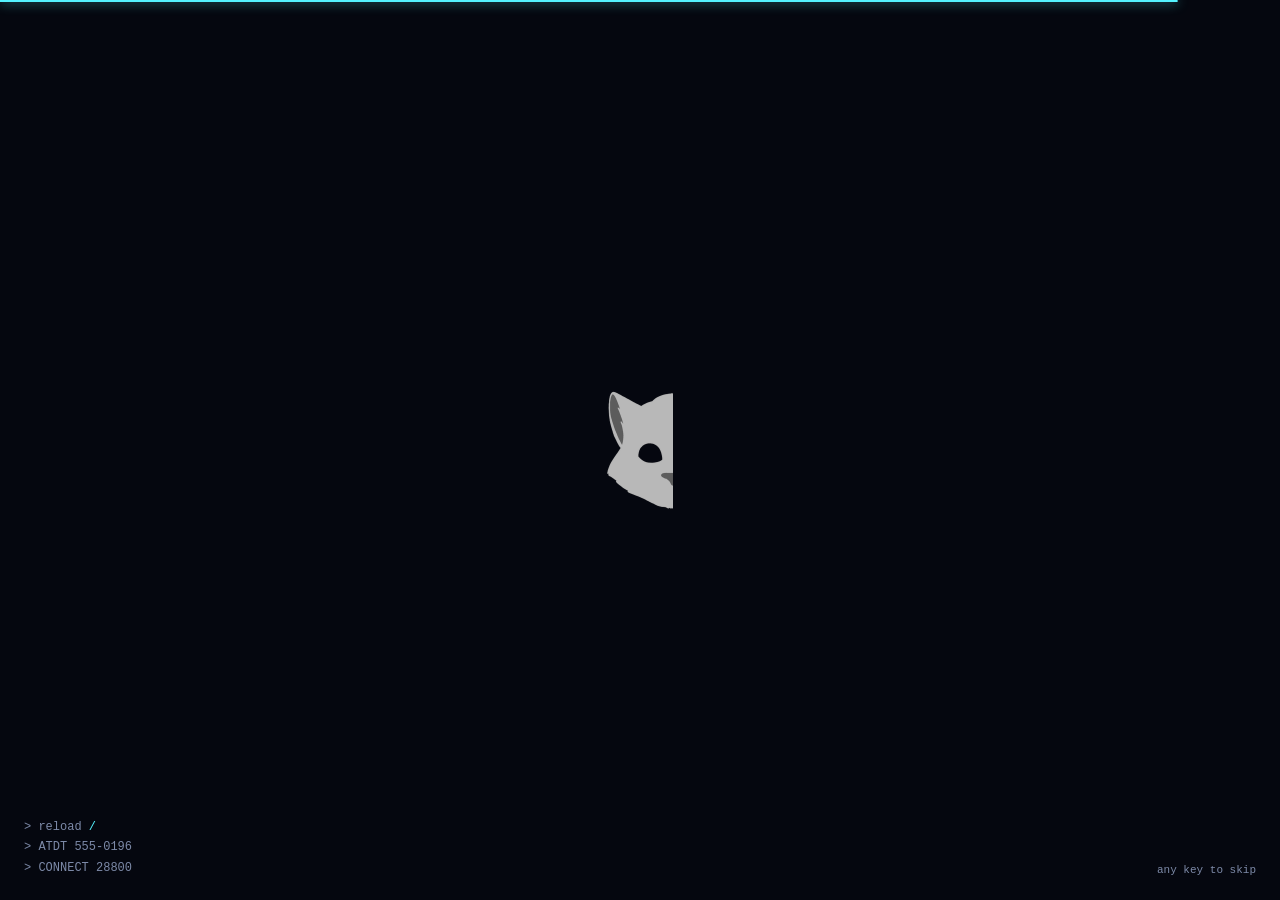
<file: index.html>
<!doctype html>
<!-- Copyright 2026 Matthew "Shan" Romanek. All rights reserved. -->
<html lang="en">
<head>
<meta charset="utf-8">
<meta name="viewport" content="width=device-width,initial-scale=1,viewport-fit=cover">
<title>Retro Surfer '96</title>
<link rel="icon" type="image/svg+xml" href="icon.svg">
<link rel="apple-touch-icon" href="apple-touch-icon.png">
<link rel="manifest" href="manifest.webmanifest">
<meta name="description" content="Ride the information superhighway. A pixel-art web-surfing game — carve past dead 90s services and outrun Clippy.">
<meta name="theme-color" content="#05070f">
<meta name="color-scheme" content="dark">
<link rel="stylesheet" href="gk-tokens.css?v=7c37e1f9">
<link rel="stylesheet" href="title.css?v=c1a619a9">
</head>
<body>
<div id="title" class="rs-title" hidden>
  <canvas class="rs-scene" aria-hidden="true"></canvas>
  <div class="rs-shade" aria-hidden="true"></div>
  <main>
    <h1 class="rs-mark" aria-label="Retro Surfer '96"><span data-t="RETRO"><canvas aria-hidden="true"></canvas></span><span data-t="SURFER '96"><canvas aria-hidden="true"></canvas></span></h1>
    <p class="rs-sub">Ride the information superhighway</p>
    <nav class="rs-menu" aria-label="Main menu">
      <button data-act="new" class="dflt"><kbd>N</kbd><span class="lbl">New game</span><span class="meta" id="best"></span></button>
      <div class="util">
        <button data-act="settings"><kbd>S</kbd><span class="lbl">Settings</span></button>
        <button data-act="help"><kbd>?</kbd><span class="lbl">Help</span></button>
        <button data-act="about"><kbd>A</kbd><span class="lbl">About</span></button>
      </div>
      <div class="legend">
        <canvas id="greens" aria-hidden="true"></canvas>
        <p><b>Grab the green ones.</b> Big junk just slows you, and Clippy is right behind.</p>
      </div>
    </nav>
  </main>
  <footer class="rs-foot"><span class="gk-credit">Built by <a href="https://greykit.com/" target="_blank" rel="noopener">greykit.com</a></span></footer>
</div>

<div id="play" hidden>
  <div class="rs-backdrop" id="backdrop" aria-hidden="true"></div>
  <div class="rs-bar">
    <button id="menubtn" title="Back to the title (Esc)"><kbd>Esc</kbd><span>Menu</span></button>
    <span class="rs-hint" id="hint"></span>
    <button id="snd" aria-label="Sound" aria-pressed="true" title="Sound (M)"><svg viewBox="0 0 16 16" width="16" height="16" aria-hidden="true"><path d="M2 6h3l4-3v10l-4-3H2z" fill="currentColor"/><path class="on" d="M11 5.5c1.2 1.4 1.2 3.6 0 5M12.8 3.8c2.1 2.4 2.1 6 0 8.4" stroke="currentColor" stroke-width="1.4" fill="none"/><path class="off" d="M11 5.5l4 5M15 5.5l-4 5" stroke="currentColor" stroke-width="1.4"/></svg></button>
  </div>
  <div id="host"></div>
</div>

<script src="gk-title.js?v=6080c669"></script>
<script src="gk-intro.js?v=dca95f1f"></script>
<script src="music.js?v=8b931213"></script>
<script src="retro-surfer.js?v=1c88855c"></script>
<script src="title.js?v=7c0ad166"></script>
</body>
</html>
</file>
<file: gk-tokens.css>
/* @gk-tokens-begin v0.1 -- greykit.games canon (games-meta STANDARD.md §4): the Tactical palette, PumaRally's (editor/render/palette.js). The copy of record is games-meta's canon/gk-tokens.css. */
:root{--bg:#05070f;--panel:#0a0e1a;--panel2:#0d1424;--line:#1b2540;--lit:#47609c;
  --text:#dbe4fb;--ink:#8b96b8;--dim:#7d8aa8;--accent:#54f2ff;--warn:#ffb000;--danger:#ff5266;
  --good:#4ade6a;--violet:#b47dff;--steel:#94a0c4;--blue:#4c8dff}
/* @gk-tokens-end */
</file>
<file: title.css>
/* Retro Surfer '96 -- the standalone page around the game: the title in dark
 * glass over a slope of dead software, the sheets over it, and the frame the
 * game plays in. Monospace throughout, like the canvas; cyan for what is lit
 * and chosen, amber for the '96, and the game's pickup green left to the art,
 * which is the only place it means "take this". The canon palette
 * (gk-tokens.css) comes first for the greykit.games boot; nothing here gives a
 * canon name another value (games-meta STANDARD.md §4). */
:root {
  --mono: ui-monospace, "SF Mono", Menlo, Consolas, "Liberation Mono", monospace;
  --rs-glass: rgba(10,14,26,.72);         /* a panel over the slope */
  --rs-glass-hi: rgba(13,20,36,.9);       /* a sheet: more ink, less slope */
  --rs-hair: rgba(219,228,251,.09);
  --rs-edge: rgba(219,228,251,.16);
  --rs-muted: #9aa4c2;                    /* 7.6:1 on the glass */
  --rs-faint: #7d8aa8;
  --rs-amber: #ff9f1c;
  --rs-red: #ff5266;
  --rs-red-text: #ff8a99;
}
*, *::before, *::after { box-sizing: border-box; }
html, body { margin: 0; height: 100%; background: var(--bg); color: var(--text); font: 15px/1.5 var(--mono); }
body { overflow: hidden; -webkit-text-size-adjust: 100%; -webkit-font-smoothing: antialiased; }
::selection { background: var(--accent); color: var(--bg); }
[hidden] { display: none !important; }

/* ---- controls: the pointer moves the focus, so the focused control is the only lit one ---- */
button { font: 500 15px/1.2 var(--mono); color: var(--text); background: rgba(27,37,64,.6); border: 1px solid var(--rs-edge);
  border-radius: 4px; cursor: pointer; padding: 8px 14px; text-align: inherit; transition: background-color .12s, border-color .12s, color .12s; }
button:focus { outline: none; background: rgba(40,56,96,.75); border-color: var(--text); box-shadow: 0 0 0 1px var(--text); }
button.pill { display: inline-flex; align-items: center; gap: 10px; background: transparent; color: var(--rs-muted); }
button.pill::before { content: ""; width: 10px; height: 10px; border: 1.5px solid currentColor; border-radius: 2px; }
button.pill.on { color: var(--text); border-color: rgba(84,242,255,.55); background: rgba(84,242,255,.08); }
button.pill.on::before { background: var(--accent); border-color: var(--accent); }
button.danger { background: transparent; border-color: rgba(255,82,102,.6); color: var(--rs-red-text); }
button.danger:focus { background: var(--rs-red); border-color: var(--rs-red); color: var(--bg); box-shadow: none; }
kbd { font: 500 12px/1 var(--mono); color: var(--text); padding: 3px 6px; border: 1px solid rgba(219,228,251,.26);
  border-bottom-width: 2px; border-radius: 3px; background: rgba(219,228,251,.05); }
a, body .gk-credit a { color: var(--accent); text-decoration: underline; text-decoration-thickness: 1px; text-underline-offset: 3px; }
a:focus-visible { outline: 2px solid var(--accent); outline-offset: 2px; border-radius: 2px; }

/* ---- the title: the slope behind, the name, the menu in glass ---- */
.rs-title { position: fixed; inset: 0; overflow: hidden auto; background: #0b1026;
  /* the integrated intro's switches and credit (gk-intro.js), in this glass */
  --t-panel: var(--rs-glass); --t-line: var(--rs-edge); --t-focus: var(--accent); --t-ink: var(--text);
  --t-dim: var(--rs-muted); --t-hi: var(--accent); }
.rs-scene { position: fixed; inset: 0; width: 100%; height: 100%; image-rendering: pixelated; image-rendering: crisp-edges; }
.rs-shade { position: fixed; inset: 0; pointer-events: none;
  background: radial-gradient(ellipse 46% 70% at 50% 45%, rgba(5,7,15,.8) 0%, rgba(5,7,15,.6) 50%, rgba(5,7,15,.12) 100%),
    radial-gradient(ellipse 90% 95% at 50% 45%, rgba(0,0,0,0) 55%, rgba(3,4,12,.5) 100%); }
.rs-title main { position: relative; min-height: 100%; width: min(640px, 100%); margin: 0 auto; display: flex; flex-direction: column;
  justify-content: center; align-items: center; text-align: center; padding: 40px 24px 72px; }
.rs-mark { margin: 0; line-height: 0; display: flex; flex-direction: column; align-items: center; }
.rs-mark > span { display: block; }
.rs-mark canvas { display: block; image-rendering: pixelated; image-rendering: crisp-edges;
  filter: drop-shadow(0 0 22px rgba(84,242,255,.28)) drop-shadow(0 4px 0 rgba(0,0,0,.45)); }
.rs-sub { margin: 18px 0 30px; font-size: 13px; font-weight: 600; letter-spacing: .26em; text-transform: uppercase;
  color: var(--rs-muted); text-shadow: 0 1px 10px rgba(5,7,15,.9); }

.rs-menu { display: flex; flex-direction: column; width: min(440px, 100%); padding: 8px 0 0; overflow: hidden; text-align: left;
  background: var(--rs-glass); -webkit-backdrop-filter: blur(12px) saturate(1.25); backdrop-filter: blur(12px) saturate(1.25);
  border: 1px solid var(--rs-edge); border-radius: 8px;
  box-shadow: 0 18px 50px rgba(0,0,0,.5), inset 0 1px 0 rgba(255,255,255,.06); }
.rs-menu button { position: relative; display: flex; align-items: center; gap: 14px; width: 100%; height: 50px; padding: 0 22px;
  border: 0; border-radius: 0; background: transparent; font-size: 17px; color: rgba(219,228,251,.86); }
.rs-menu kbd { min-width: 26px; text-align: center; color: var(--rs-muted); }
.rs-menu .lbl { white-space: nowrap; }
.rs-menu .meta { margin-left: auto; font-size: 13px; color: var(--rs-faint); white-space: nowrap; overflow: hidden; text-overflow: ellipsis; }
.rs-menu .dflt { color: var(--text); font-weight: 600; }
.rs-menu button:focus { color: #f4f8ff; font-weight: 600; box-shadow: none;
  background: linear-gradient(90deg, rgba(84,242,255,.2), rgba(84,242,255,.05) 75%, rgba(84,242,255,0)); }
.rs-menu button:focus::before { content: ""; position: absolute; left: 7px; top: 50%; margin-top: -6px;
  border-left: 7px solid var(--accent); border-top: 6px solid transparent; border-bottom: 6px solid transparent; }
.rs-menu button:focus kbd { color: var(--text); border-color: var(--accent); }
/* a touchscreen has no keys to name */
@media (hover: none) and (pointer: coarse) { .rs-menu kbd { display: none; } }
.rs-menu button:focus .meta { color: var(--rs-muted); }
.rs-menu .util { display: flex; margin-top: 6px; padding-top: 6px; border-top: 1px solid var(--rs-hair); }
.rs-menu .util button { flex: 1; min-width: 0; height: 44px; font-size: 14px; gap: 10px; padding: 0 18px; }
.rs-menu .legend { display: flex; align-items: center; gap: 14px; margin-top: 8px; padding: 12px 22px 14px;
  background: rgba(0,0,0,.2); border-top: 1px solid var(--rs-hair); }
.rs-menu .legend canvas { flex: none; image-rendering: pixelated; image-rendering: crisp-edges; }
.rs-menu .legend p { margin: 0; font-size: 12.5px; line-height: 1.5; color: var(--rs-muted); }
.rs-menu .legend b { color: var(--text); font-weight: 600; }
.rs-foot { position: fixed; left: 16px; right: 16px; bottom: 22px; text-align: center; font-size: 13px; color: var(--rs-muted); }
/* once the intro has moved the credit under the menu (§14) */
.rs-title.gki main { padding-bottom: 40px; }
.rs-title.gki main > .rs-foot { position: static; }
/* the switches top right keep their own lit state, not the page's focus ring */
.rs-title .gki-tg { -webkit-backdrop-filter: blur(12px); backdrop-filter: blur(12px); }
.rs-title .gki-tg:focus { background: var(--rs-glass); border-color: var(--rs-edge); box-shadow: none; }
.rs-title .gki-tg:hover, .rs-title .gki-tg:focus-visible { border-color: var(--accent); }

/* the entrance: the panel's rows arrive one after another */
.rs-print .pr { animation: rs-pr .32s cubic-bezier(.2,.8,.2,1) calc(var(--i) * 45ms) both; }
/* the name and the line under it rise only where the intro has not brought them in already */
.rs-print:not(.gki) .rs-mark, .rs-print:not(.gki) .rs-sub { animation: rs-rise .5s cubic-bezier(.22,1,.36,1) both; }
@keyframes rs-pr { from { opacity: 0; transform: translateX(-8px); } to { opacity: 1; transform: none; } }
@keyframes rs-rise { from { opacity: 0; transform: translateY(8px); } to { opacity: 1; transform: none; } }
@media (prefers-reduced-motion: reduce) { .rs-print .pr, .rs-print .rs-mark, .rs-print .rs-sub { animation: none; } }

/* a phone, or a narrow window: the column fills the width, the slope dimmed all over */
@media (max-width: 759px) {
  .rs-shade { background: linear-gradient(rgba(5,7,15,.25), rgba(5,7,15,.55) 40%, rgba(5,7,15,.7) 75%, rgba(5,7,15,.85)); }
  .rs-title main { padding: 32px 16px 64px; }
  .rs-sub { letter-spacing: .18em; }
  .rs-menu .util button { padding: 0 10px; gap: 8px; justify-content: center; }
}

/* ---- a sheet: a glass panel over the dimmed title ---- */
.rs-sheet { position: fixed; inset: 0; z-index: 50; display: grid; place-items: center; padding: 24px 16px;
  background: rgba(3,5,12,.6); -webkit-backdrop-filter: blur(4px); backdrop-filter: blur(4px); }
.sh-box { width: min(680px, 100%); max-height: calc(100dvh - 48px); display: flex; flex-direction: column; overflow: hidden;
  background: var(--rs-glass-hi); -webkit-backdrop-filter: blur(14px) saturate(1.2); backdrop-filter: blur(14px) saturate(1.2);
  border: 1px solid var(--rs-edge); border-radius: 8px;
  box-shadow: 0 24px 70px rgba(0,0,0,.6), inset 0 1px 0 rgba(255,255,255,.05); }
.rs-sheet.tabbed .sh-box { height: min(560px, calc(100dvh - 48px)); }
.sh-head { flex: none; display: flex; align-items: center; gap: 10px; padding: 16px 16px 14px 24px; border-bottom: 1px solid var(--rs-hair); }
.sh-head h2 { flex: 1; margin: 0; font-size: 15px; font-weight: 600; letter-spacing: .22em; text-transform: uppercase; color: var(--accent); }
.sh-head button { display: inline-flex; align-items: center; gap: 8px; background: transparent; border-color: transparent; color: var(--rs-muted); font-size: 13px; padding: 6px 10px; }
.sh-head button:focus { color: var(--text); background: rgba(27,37,64,.6); border-color: var(--rs-edge); box-shadow: none; }
.sh-tabs { flex: none; display: flex; flex-wrap: wrap; gap: 0 22px; padding: 0 24px; border-bottom: 1px solid var(--rs-hair); }
.sh-tabs button { background: transparent; border: 0; border-bottom: 2px solid transparent; border-radius: 0; padding: 12px 0 10px; color: var(--rs-muted); font-weight: 600; }
.sh-tabs button[aria-selected="true"] { color: var(--text); border-bottom-color: var(--accent); }
.sh-tabs button:focus { color: var(--text); background: transparent; box-shadow: none; border-bottom-color: #8af6ff; }
.sh-body { flex: 1; min-height: 0; overflow-y: auto; padding: 20px 24px 24px; color: #c3cce6; line-height: 1.65; }
.sh-body p { margin: 0 0 12px; max-width: 70ch; }
.sh-body p.lede { color: var(--text); }
.sh-body h3 { margin: 22px 0 8px; font-size: 11px; font-weight: 600; letter-spacing: .16em; text-transform: uppercase; color: var(--rs-faint); }
.sh-body h3:first-child { margin-top: 0; }
.sh-body b { font-weight: 600; color: var(--text); }
.sh-body table { border-collapse: collapse; margin: 0 0 12px; width: 100%; }
.sh-body td { padding: 7px 16px 7px 0; vertical-align: top; border-top: 1px solid var(--rs-hair); }
.sh-body td:first-child { white-space: nowrap; width: 1%; }
.sh-body .good { color: var(--good); }
.sh-body .note, .sh-body .gk-credit { color: var(--rs-muted); font-size: 13px; }
.sh-body .row { display: flex; flex-wrap: wrap; gap: 8px; align-items: center; margin: 0 0 10px; }
.sh-body .pk { display: flex; align-items: center; gap: 12px; }
.sh-body .pk canvas { image-rendering: pixelated; image-rendering: crisp-edges; flex: none; }

/* ---- the game: the canvas centred, a glass strip above it ---- */
#play { position: fixed; inset: 0; display: flex; flex-direction: column; align-items: center; gap: 12px; padding: 12px 12px 16px;
  background: var(--bg); touch-action: none; -webkit-user-select: none; user-select: none; }
#play > :not(.rs-backdrop) { position: relative; z-index: 1; }

/* the line-drawn cyberspace either side of the canvas (title.js draws it):
   low contrast on purpose, so it frames the run and never competes with it.
   The values are PumaHeart's and PumaCity's scene colours; cyan and amber
   only where something is lit. */
.rs-backdrop { position: fixed; inset: 0; z-index: 0; pointer-events: none; overflow: hidden;
  background: linear-gradient(#05070f 0%, #070b17 40%, #0b1026 62%, #0a0f22 100%); }
.rs-backdrop svg { display: block; width: 100%; height: 100%; }
.rs-backdrop .sf { fill: #0a0f1d; stroke: #2a3960; stroke-width: 2; stroke-linejoin: round; }
.rs-backdrop .sf.far { fill: #080c18; stroke: #1d2948; }
.rs-backdrop .sf.sign { fill: #0b1428; }
.rs-backdrop .sf.ptr { fill: #111a30; stroke: #47609c; }
.rs-backdrop .sf.hg { stroke: #1d2948; }
.rs-backdrop .sground { fill: #070a15; }
.rs-backdrop .sgrid { fill: none; stroke: #54f2ff; stroke-opacity: .09; stroke-width: 1.2; }
.rs-backdrop .sl { fill: none; stroke: #2a3960; stroke-width: 2; stroke-linecap: round; stroke-linejoin: round; }
.rs-backdrop .sd { fill: none; stroke: #1d2948; stroke-width: 1.5; stroke-linecap: round; stroke-linejoin: round; }
.rs-backdrop .slink { fill: none; stroke: #54f2ff; stroke-opacity: .28; stroke-width: 1.5; stroke-linecap: round; }
.rs-backdrop .swire { fill: none; stroke: #24325a; stroke-width: 1.2; }
.rs-backdrop .sorbit { fill: none; stroke: #54f2ff; stroke-opacity: .16; stroke-width: 1.2; stroke-dasharray: 4 6; }
.rs-backdrop .snode { fill: #0a0f1d; stroke: #2a3960; stroke-width: 1.5; }
.rs-backdrop .sstripe { fill: #ffb000; opacity: .22; }
.rs-backdrop .st { fill: #8b96b8; opacity: .45; }
.rs-backdrop .sscreen { fill: #54f2ff; opacity: .05; stroke: #54f2ff; stroke-opacity: .22; stroke-width: 1.5; }
.rs-backdrop .scyan { fill: #54f2ff; opacity: .4; }
.rs-backdrop .samber { fill: #ffb000; opacity: .45; }
.rs-backdrop .dim { opacity: .22; }
.rs-backdrop .sglow-cyan { fill: #54f2ff; opacity: .018; }
.rs-backdrop .sglow-amber { fill: #ffb000; opacity: .07; }
.rs-backdrop .stext { font: 600 12px var(--mono); letter-spacing: .1em; fill: #3a4d80; }
.rs-backdrop .stext.lit { fill: #54f2ff; opacity: .4; }
.rs-backdrop .stext.sm { font-size: 10px; letter-spacing: .04em; }
.rs-backdrop .stext.big { font-size: 15px; letter-spacing: .14em; fill: #8a6a1e; }
.rs-bar { flex: none; display: flex; align-items: center; gap: 10px; width: 100%; max-width: var(--gw, 420px); }
.rs-bar button { display: inline-flex; align-items: center; gap: 8px; height: 34px; padding: 0 10px; font-size: 13px;
  background: var(--rs-glass); border-color: var(--rs-edge); color: var(--rs-muted); border-radius: 6px; }
.rs-bar button:focus { box-shadow: none; border-color: var(--rs-edge); background: var(--rs-glass); color: var(--rs-muted); }
.rs-bar button:focus-visible { outline: 2px solid var(--accent); outline-offset: 2px; }
@media (hover: hover) { .rs-bar button:hover { color: var(--text); background: rgba(27,37,64,.8); } }
.rs-bar kbd { font-size: 11px; padding: 2px 5px; }
.rs-hint { flex: 1; min-width: 0; text-align: center; font-size: 12px; color: var(--rs-faint); white-space: nowrap; overflow: hidden; text-overflow: ellipsis; }
#snd { width: 34px; padding: 0; justify-content: center; }
#snd .off, #snd.muted .on { display: none; }
#snd.muted .off { display: inline; }
#host { flex: 1; min-height: 0; display: grid; place-items: start center; }
@media (max-width: 520px) { .rs-bar kbd { display: none; } }
</file>
